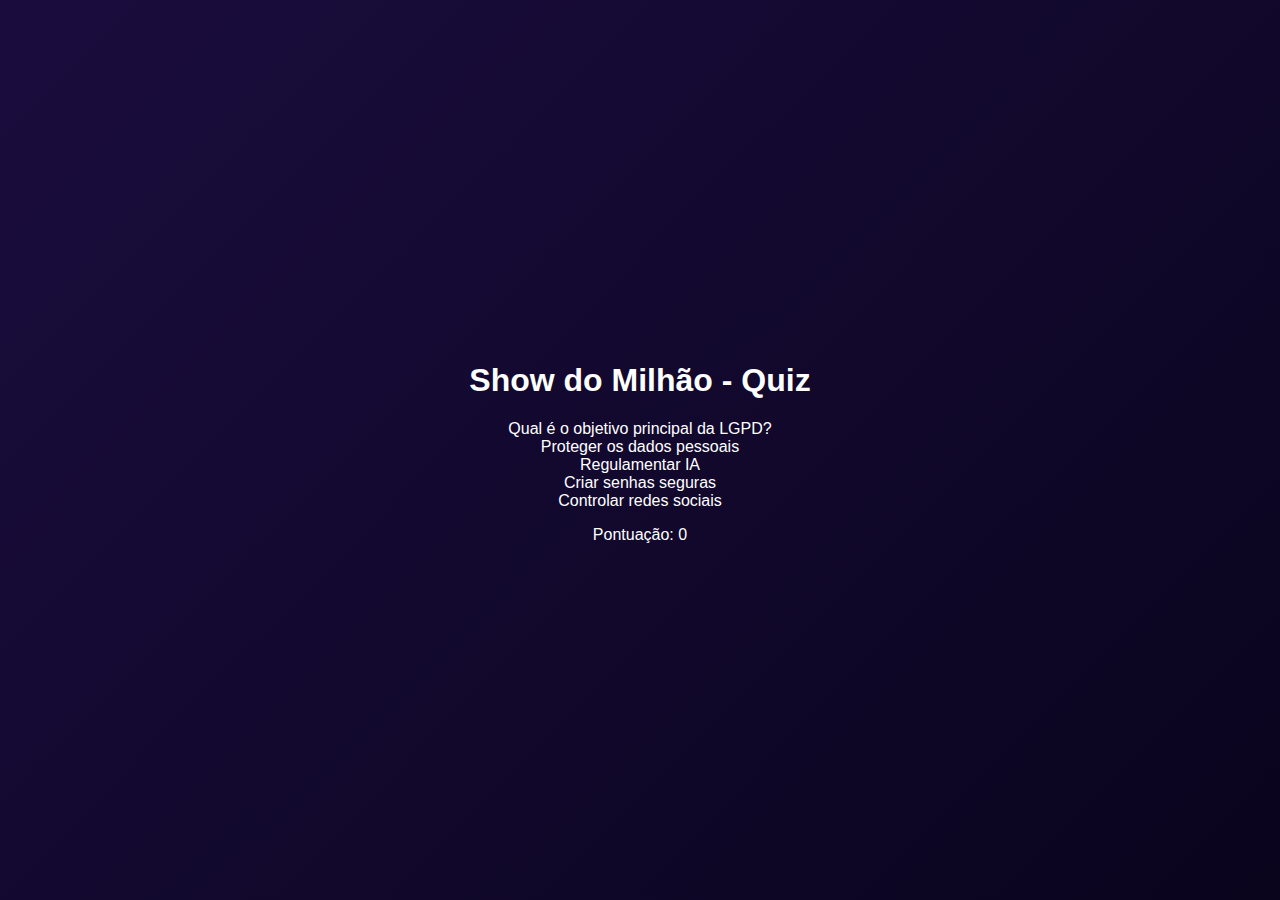
<file: index.html>
<!DOCTYPE html>
<html lang="pt-BR">
<head>
  <meta charset="UTF-8">
  <title>Show do Milhão - Quiz</title>
  <link rel="stylesheet" href="style.css">
</head>
<body>
  <div class="quiz-container">
    <h1>Show do Milhão - Quiz</h1>
    <div id="quiz"></div>
    <p id="score"></p>
  </div>

  <script>
    const perguntas = [
      {
        pergunta: "Qual é o objetivo principal da LGPD?",
        opcoes: ["Proteger os dados pessoais", "Regulamentar IA", "Criar senhas seguras", "Controlar redes sociais"],
        resposta: 0
      },
      {
        pergunta: "O que significa 'phishing' em segurança da informação?",
        opcoes: ["Um tipo de firewall", "Roubo de informações por engano", "Ataque de engenharia social", "Software de proteção"],
        resposta: 2
      },
      {
        pergunta: "Qual destas é uma característica importante da Inteligência Artificial?",
        opcoes: ["Memorização simples", "Capacidade de aprender com dados", "Apenas cálculos matemáticos", "Somente automação repetitiva"],
        resposta: 1
      }
    ];

    let indice = 0;
    let pontos = 0;

    function carregarPergunta() {
      if (indice >= perguntas.length) {
        document.getElementById("quiz").innerHTML = `<h2>Fim do jogo!</h2><p>Você fez ${pontos} pontos.</p>`;
        document.getElementById("score").innerText = "";
        return;
      }

      const q = perguntas[indice];
      let html = `<div class='question'>${q.pergunta}</div>`;
      q.opcoes.forEach((op, i) => {
        html += `<div class='option' onclick='verificarResposta(${i})'>${op}</div>`;
      });
      document.getElementById("quiz").innerHTML = html;
      document.getElementById("score").innerText = `Pontuação: ${pontos}`;
    }

    function verificarResposta(escolha) {
      const q = perguntas[indice];
      const opcoes = document.querySelectorAll(".option");
      if (escolha === q.resposta) {
        opcoes[escolha].classList.add("correct");
        pontos += 10;
      } else {
        opcoes[escolha].classList.add("wrong");
        opcoes[q.resposta].classList.add("correct");
      }
      setTimeout(() => {
        indice++;
        carregarPergunta();
      }, 1000);
    }

    carregarPergunta();
  </script>
</body>
</html>
</file>
<file: style.css>
body {
    font-family: 'Roboto', sans-serif;
    margin: 0;
    padding: 0;
    display: flex;
    justify-content: center;
    align-items: center;
    min-height: 100vh;
    background: linear-gradient(135deg, #1A0D3E, #0A041D);
    color: #fff;
    text-align: center;
}

.container {
    width: 90%;
    max-width: 600px;
    padding: 20px;
}

.tela {
    display: none;
    flex-direction: column;
    align-items: center;
    justify-content: center;
}

.tela.ativo {
    display: flex;
}

/* --- TELA INICIAL --- */
.titulo-principal {
    background: linear-gradient(90deg, #5EE09F, #22A0F0);
    -webkit-background-clip: text;
    -webkit-text-fill-color: transparent;
    background-clip: text;
    text-fill-color: transparent;
    font-size: 1.5rem;
    padding: 20px 40px;
    border-radius: 20px;
    background-color: rgba(255, 255, 255, 0.1);
}

.personagens {
    display: flex;
    flex-direction: column;
    align-items: center;
    margin-top: 30px;
}

.personagem-principal {
    margin-bottom: 30px;
    cursor: pointer;
}

.img-personagem-principal {
    width: 250px;
    height: auto;
}

.personagens-secundarios {
    display: flex;
    justify-content: center;
    flex-wrap: wrap;
    gap: 15px;
}

.personagem {
    display: flex;
    flex-direction: column;
    align-items: center;
    cursor: pointer;
}

.img-personagem {
    width: 80px;
    height: 80px;
    border-radius: 50%;
    object-fit: cover;
    border: 3px solid #fff;
    box-shadow: 0 0 10px rgba(255, 255, 255, 0.5);
}

.nome-personagem {
    margin-top: 5px;
    font-size: 0.9rem;
    font-weight: bold;
}

.botao-grande {
    width: 100%;
    max-width: 300px;
    padding: 15px 30px;
    border: none;
    border-radius: 50px;
    font-size: 1.5rem;
    font-weight: bold;
    cursor: pointer;
    background: linear-gradient(90deg, #5EE09F, #22A0F0);
    box-shadow: 0 5px 15px rgba(0, 0, 0, 0.3);
    transition: transform 0.2s;
    margin-top: 40px;
}

.botao-grande:hover {
    transform: scale(1.05);
}

/* --- TELA DE PERGUNTA --- */
.cabecalho-pergunta {
    width: 100%;
    display: flex;
    justify-content: space-between;
    align-items: center;
    margin-bottom: 20px;
    padding: 15px;
    background-color: #0d0628;
    border-radius: 15px;
}

#pergunta-titulo {
    font-size: 1.2rem;
    text-align: left;
    margin: 0;
    max-width: 70%;
}

.personagem-pergunta-container {
    display: flex;
    flex-direction: column;
    align-items: center;
}

.img-personagem-pergunta {
    width: 150px;
    height: 150px;
    object-fit: contain;
}

.opcoes-container {
    width: 100%;
    display: flex;
    flex-direction: column;
    gap: 15px;
}

.opcao {
    width: 100%;
    padding: 15px;
    border: none;
    border-radius: 10px;
    font-size: 1rem;
    font-weight: bold;
    cursor: pointer;
    background: linear-gradient(90deg, #1A0D3E, #301974);
    color: #fff;
    box-shadow: 0 3px 10px rgba(0, 0, 0, 0.2);
    transition: background-color 0.3s;
    text-align: left;
    padding-left: 20px;
}

.opcao:hover {
    background: linear-gradient(90deg, #301974, #1A0D3E);
}

.opcao.correta {
    background: #4CAF50; /* Verde */
}

.opcao.incorreta {
    background: #F44336; /* Vermelho */
}

.opcao.eliminada {
    opacity: 0.3;
    background: #0d0628;
    cursor: not-allowed;
}


.acoes-pergunta {
    width: 100%;
    display: flex;
    justify-content: space-between;
    align-items: center;
    margin-top: 30px;
}

.valor-pergunta {
    font-size: 1.2rem;
    font-weight: bold;
    color: #5EE09F;
}

.botao-pequeno {
    padding: 10px 20px;
    border: none;
    border-radius: 20px;
    font-weight: bold;
    cursor: pointer;
    background: linear-gradient(90deg, #975EF0, #4032A0);
    color: #fff;
    transition: transform 0.2s;
}

.botao-pequeno:hover {
    transform: scale(1.05);
}

#botao-dica {
    background: linear-gradient(90deg, #FFD700, #FFA500);
}

#botao-dica.desabilitado {
    opacity: 0.5;
    cursor: not-allowed;
}

#botao-eliminar {
    background: linear-gradient(90deg, #3b82f6, #065e9c);
}

.texto-instrucoes {
    font-size: 1rem;
    font-weight: normal;
    text-align: left;
}


/* --- MODAIS (Geral) --- */
.modal {
    display: flex;
    position: fixed;
    z-index: 1;
    left: 0;
    top: 0;
    width: 100%;
    height: 100%;
    background-color: rgba(0, 0, 0, 0.8);
    justify-content: center;
    align-items: center;
    backdrop-filter: blur(5px);
    
    opacity: 0;
    visibility: hidden;
    transform: scale(0.8);
    transition: opacity 0.3s ease-in-out, transform 0.3s ease-in-out, visibility 0.3s ease-in-out;
}

.modal.ativo {
    opacity: 1;
    visibility: visible;
    transform: scale(1);
}

.modal-conteudo {
    background-color: #0d0628;
    padding: 30px;
    border-radius: 15px;
    text-align: center;
    max-width: 400px;
    width: 90%;
    box-shadow: 0 10px 30px rgba(0, 0, 0, 0.5);
}

.modal-cabecalho {
    margin-bottom: 20px;
}

#dica-titulo {
    background: linear-gradient(90deg, #975EF0, #4032A0);
    -webkit-background-clip: text;
    -webkit-text-fill-color: transparent;
    background-clip: text;
    text-fill-color: transparent;
    font-size: 1.5rem;
    font-weight: bold;
    padding: 10px 20px;
    border-radius: 10px;
    background-color: rgba(255, 255, 255, 0.1);
}

#instrucoes-titulo {
    background: linear-gradient(90deg, #22A0F0, #5EE09F);
    -webkit-background-clip: text;
    -webkit-text-fill-color: transparent;
    background-clip: text;
    text-fill-color: transparent;
    font-size: 1.5rem;
    font-weight: bold;
}

#sobre-titulo {
    background: linear-gradient(90deg, #5EE09F, #22A0F0);
    -webkit-background-clip: text;
    -webkit-text-fill-color: transparent;
    background-clip: text;
    text-fill-color: transparent;
    font-size: 1.5rem;
    font-weight: bold;
}


.img-dica, .img-feedback, .img-sobre {
    width: 150px;
    height: auto;
    margin: 20px 0;
}

.texto-dica, .feedback-mensagem, .texto-sobre {
    font-size: 1.2rem;
    font-weight: bold;
}

.personagem-feedback-container {
    display: flex;
    flex-direction: column;
    align-items: center;
}

.feedback-mensagem-container {
    background: linear-gradient(90deg, #975EF0, #4032A0);
    padding: 20px;
    border-radius: 15px;
    margin-top: 20px;
}

/* --- Estilos da tela final --- */
#tela-final {
    text-align: center;
}

#tela-final video {
    max-width: 100%;
    height: auto;
    margin-bottom: 20px;
    border-radius: 8px;
    box-shadow: 0 0 10px rgba(94, 224, 159, 0.5); 
}

.pontuacao-final-texto {
    font-size: 1.5rem;
    font-weight: bold;
    color: #5EE09F;
}

.pontuacao-final {
    font-size: 3rem;
    font-weight: bold;
    background: linear-gradient(90deg, #FFD700, #FFA500);
    -webkit-background-clip: text;
    -webkit-text-fill-color: transparent;
    background-clip: text;
    text-fill-color: transparent;
}
</file>
